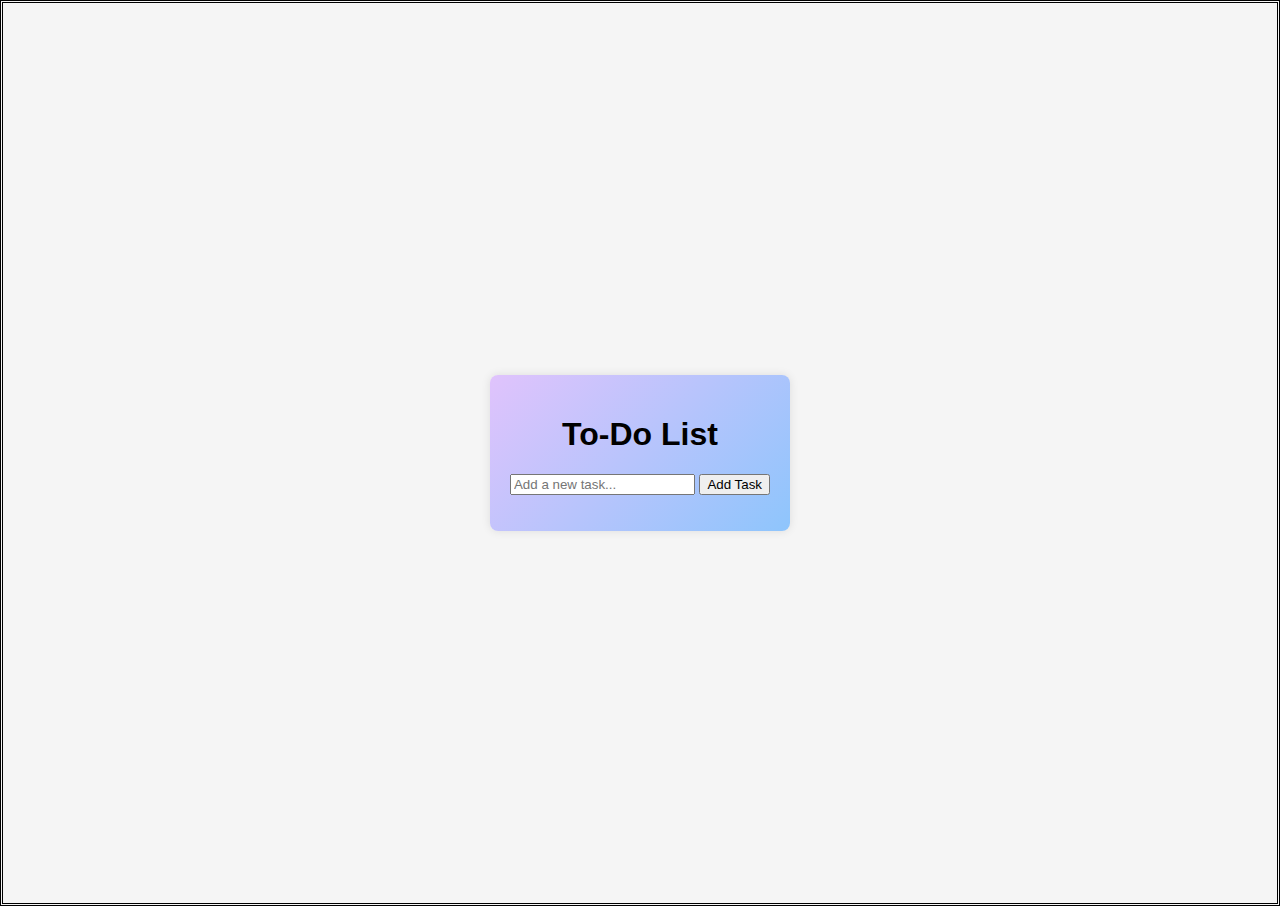
<file: index.html>
<!DOCTYPE html>
<html lang="en">
<head>
    <meta charset="UTF-8">
    <meta name="viewport" content="width=device-width, initial-scale=1.0">
    <link rel="stylesheet" href="todolist.css">
    <title>To-Do List</title>
</head>
<body>
    <div class="container">
        <h1>To-Do List</h1>
        <input type="text" id="taskInput" placeholder="Add a new task...">
        <button onclick="addTask()">Add Task</button>
        <ul id="taskList"></ul>
    </div>
    <script src="todolist.js"></script>
</body>
</html>
</file>
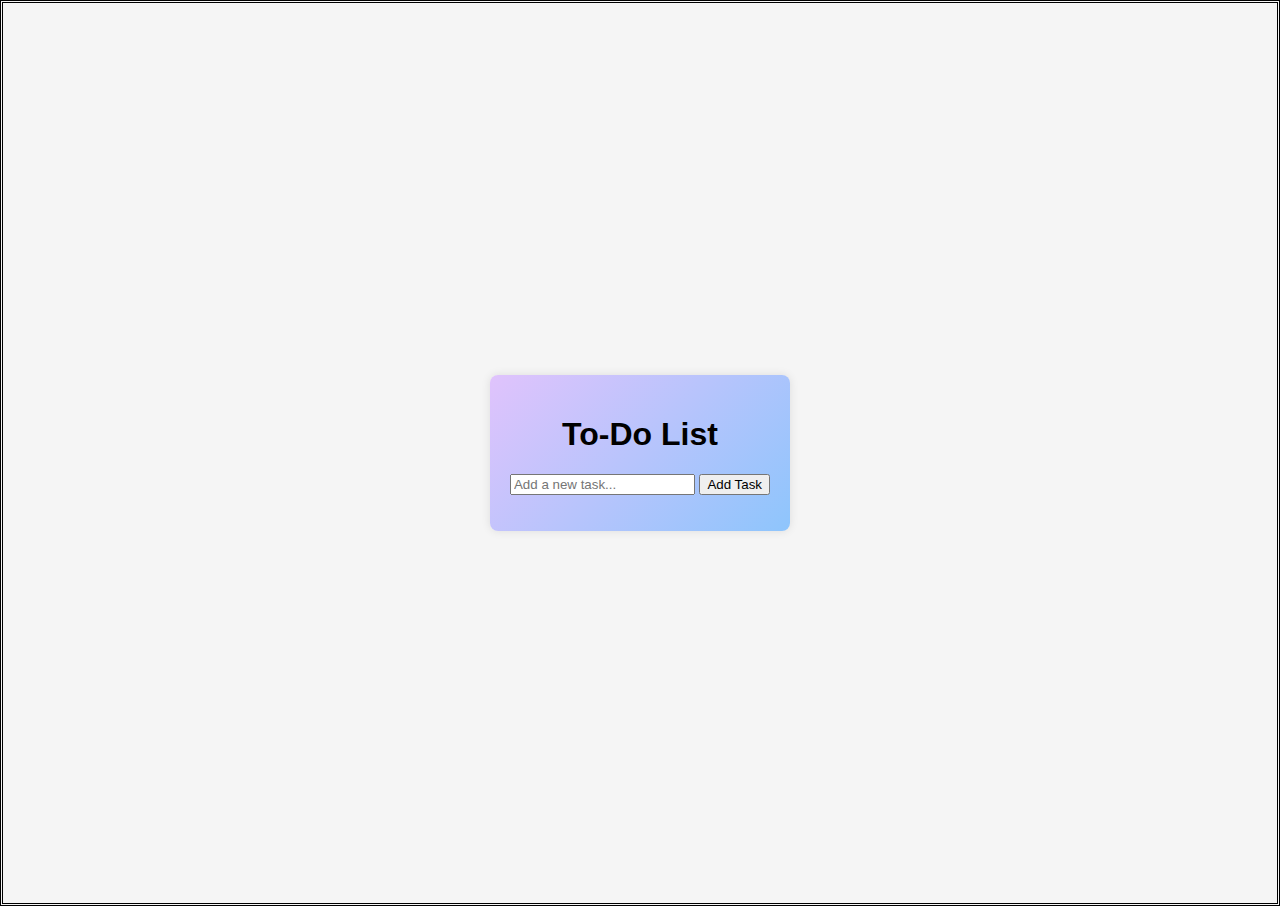
<file: todolist.html>
<!DOCTYPE html>
<html lang="en">
<head>
    <meta charset="UTF-8">
    <meta name="viewport" content="width=device-width, initial-scale=1.0">
    <link rel="stylesheet" href="todolist.css">
    <title>To-Do List</title>
</head>
<body>
    <div class="container">
        <h1>To-Do List</h1>
        <input type="text" id="taskInput" placeholder="Add a new task...">
        <button onclick="addTask()">Add Task</button>
        <ul id="taskList"></ul>
    </div>
    <script src="todolist.js"></script>
</body>
</html>
</file>
<file: todolist.css>
body {
    font-family: 'Arial', sans-serif;
    background-color:whitesmoke;
   
    margin: 0;
    display: flex;
    align-items: center;
    justify-content: center;
    height: 100vh;
    border: solid;
    border-color:black;
 border-style: double;
border-block: 10%;
}

.container {
    text-align: center;
    background-color: #fff;
    background: linear-gradient(135deg, #E0C3FC, #8EC5FC);
    padding: 20px;
    border-radius: 8px;
    box-shadow: 0 0 10px rgba(0, 0, 0, 0.1);
}

ul {
    list-style-type: none;
    padding: 0;
}

li {
    display: flex;
    justify-content: space-between;
    align-items: center;
    padding: 10px;
    margin: 10px 0;
    background-color: #f0f0f0;
    border-radius: 4px;
}

li button {
    background-color: #ff6666;
    color: #fff;
    border: none;
    padding: 5px 10px;
    cursor: pointer;
}
</file>
